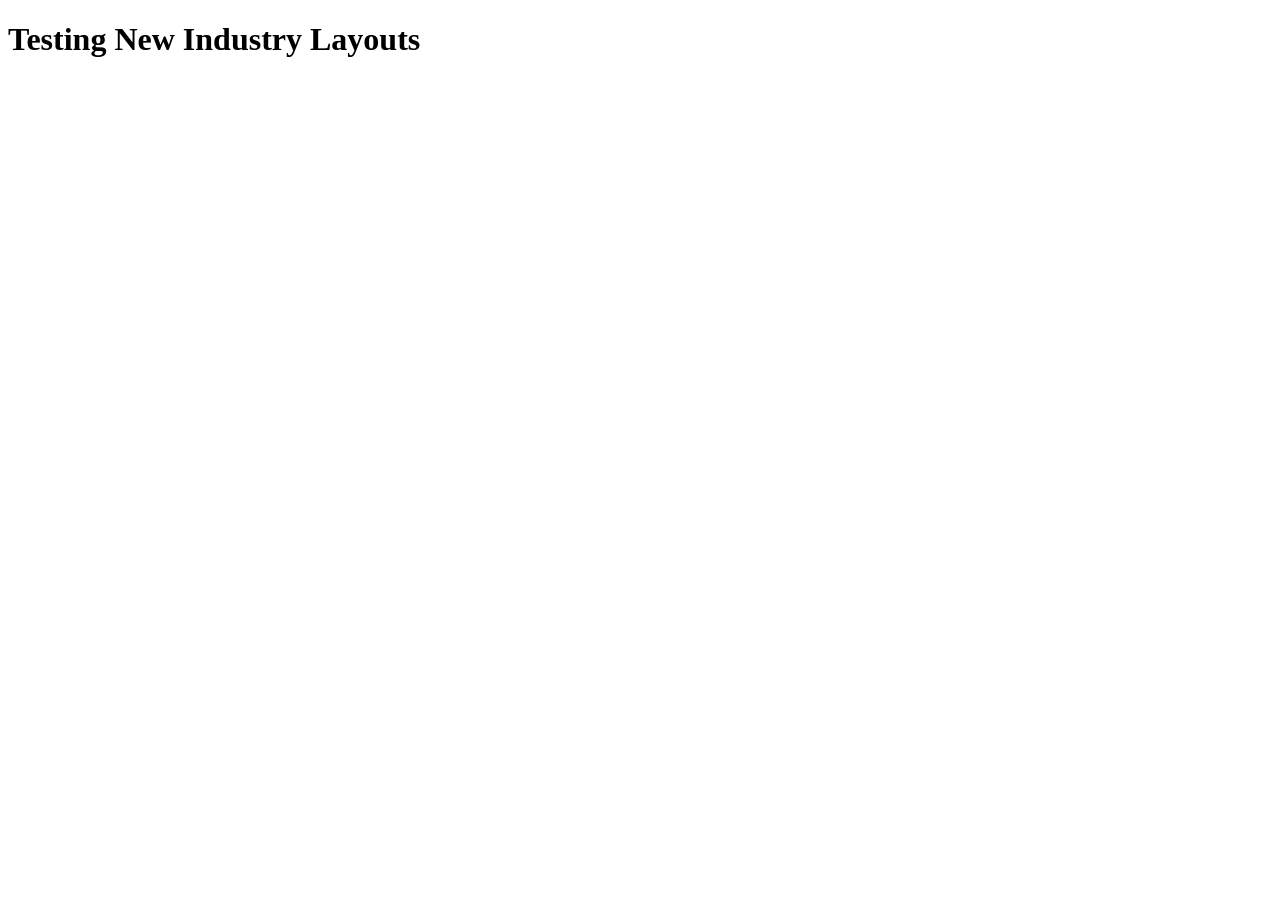
<file: test-layouts.html>
<!DOCTYPE html>
<html>
<head>
    <title>Test New Layouts</title>
</head>
<body>
    <h1>Testing New Industry Layouts</h1>
    <div id="test-results"></div>
    
    <script type="module">
        import { fortunelayout } from './js/layouts2.js';
        import { ecommerceLayout } from './js/layouts2.js';
        import { gamingLayout } from './js/layouts2.js';
        import { saasLayout } from './js/layouts2.js';
        import { fintechLayout } from './js/layouts2.js';
        
        const results = document.getElementById('test-results');
        const layouts = [
            { name: 'Fortune 500', fn: fortunelayout },
            { name: 'Ecommerce', fn: ecommerceLayout },
            { name: 'Gaming', fn: gamingLayout },
            { name: 'SaaS', fn: saasLayout },
            { name: 'Fintech', fn: fintechLayout }
        ];
        
        layouts.forEach(layout => {
            try {
                const html = layout.fn({ dummy: true });
                if (html && html.includes('wf-page')) {
                    results.innerHTML += `<p style="color: green">✓ ${layout.name} layout: OK</p>`;
                } else {
                    results.innerHTML += `<p style="color: red">✗ ${layout.name} layout: Failed to generate valid HTML</p>`;
                }
            } catch (error) {
                results.innerHTML += `<p style="color: red">✗ ${layout.name} layout: ${error.message}</p>`;
            }
        });
    </script>
</body>
</html>
</file>
